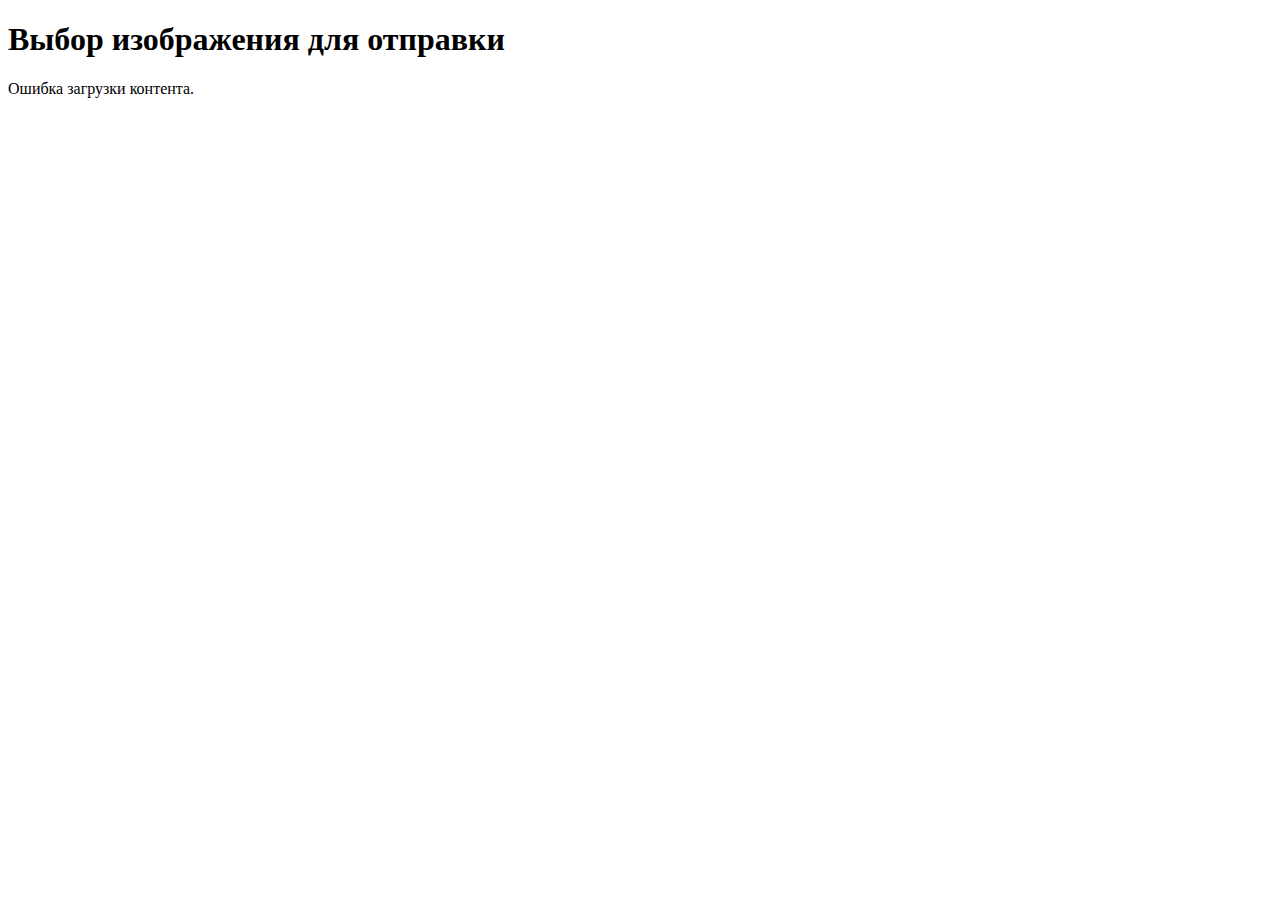
<file: web/index.html>
<!DOCTYPE html>
<html lang="en">
<head>
  <meta charset="UTF-8">
  <title>Выбор изображения</title>
</head>
<body>
<h1>Выбор изображения для отправки</h1>
<div id="content">
</div>
<script>
  // Загружаем список активных пользователей и изображений
  fetch('http://localhost:8080/')
      .then(response => response.text())
      .then(html => {
          document.getElementById('content').innerHTML = html;
      })
      .catch(error => {
          console.error('Ошибка загрузки:', error);
          document.getElementById('content').innerText = 'Ошибка загрузки контента.';
      });
</script>
</body>
</html>
</file>
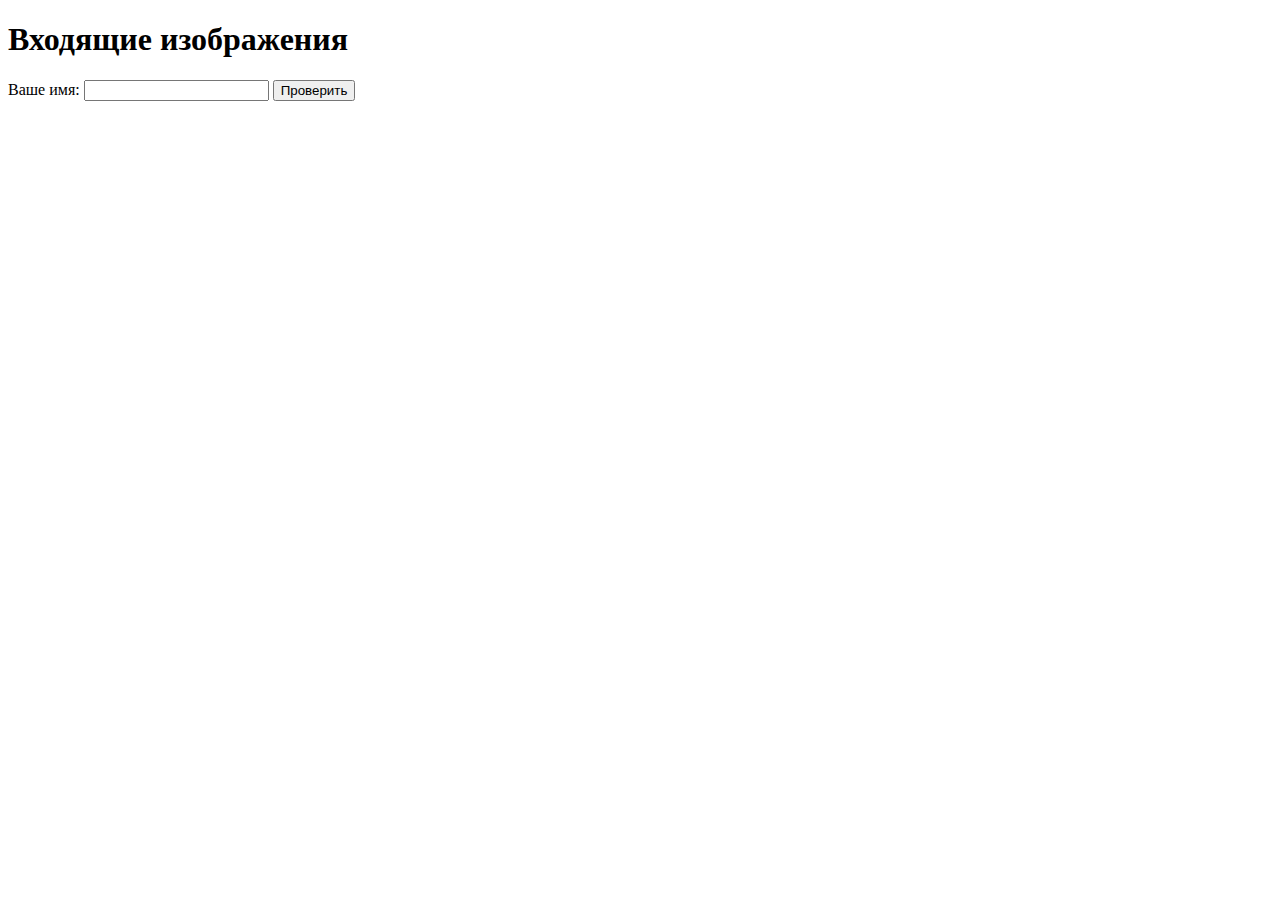
<file: web/inbox.html>
<!DOCTYPE html>
<html lang="en">
<head>
    <meta charset="UTF-8">
    <title>Входящие изображения</title>
</head>
<body>
<h1>Входящие изображения</h1>
<form id="inbox-form">
    <label for="username">Ваше имя:</label>
    <input type="text" id="username" name="username" required>
    <button type="submit">Проверить</button>
</form>
<div id="inbox-content">
    <!-- Здесь будут отображаться входящие изображения -->
</div>
<script>
    document.getElementById('inbox-form').addEventListener('submit', event => {
        event.preventDefault();
        const username = document.getElementById('username').value;

        fetch(`http://localhost:8080/inbox?username=${encodeURIComponent(username)}`)
            .then(response => {
                if (response.ok) {
                    return response.blob();
                } else {
                    return response.text().then(text => {
                        throw new Error(text);
                    });
                }
            })
            .then(blob => {
                const img = document.createElement('img');
                img.src = URL.createObjectURL(blob);
                document.getElementById('inbox-content').innerHTML = '';
                document.getElementById('inbox-content').appendChild(img);
            })
            .catch(error => {
                console.error('Ошибка:', error);
                document.getElementById('inbox-content').innerText = error.message;
            });
    });
</script>
</body>
</html>
</file>
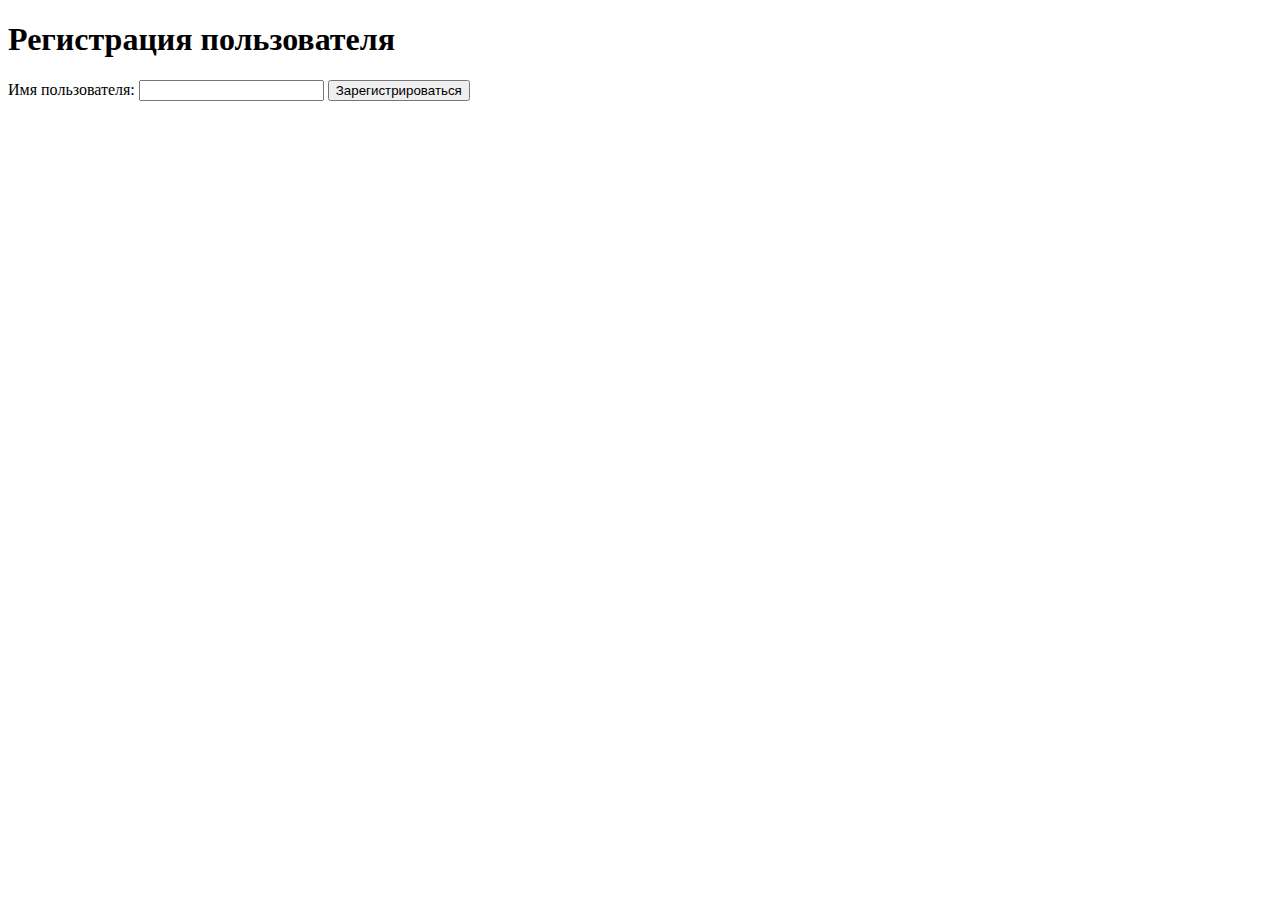
<file: web/register.html>
<!DOCTYPE html>
<html lang="en">
<head>
    <meta charset="UTF-8">
    <title>Регистрация</title>
</head>
<body>
<h1>Регистрация пользователя</h1>
<form method="POST" action="http://localhost:8080/register">
    <label for="username">Имя пользователя:</label>
    <input type="text" id="username" name="username" required>
    <button type="submit">Зарегистрироваться</button>
</form>
</body>
</html>
</file>
